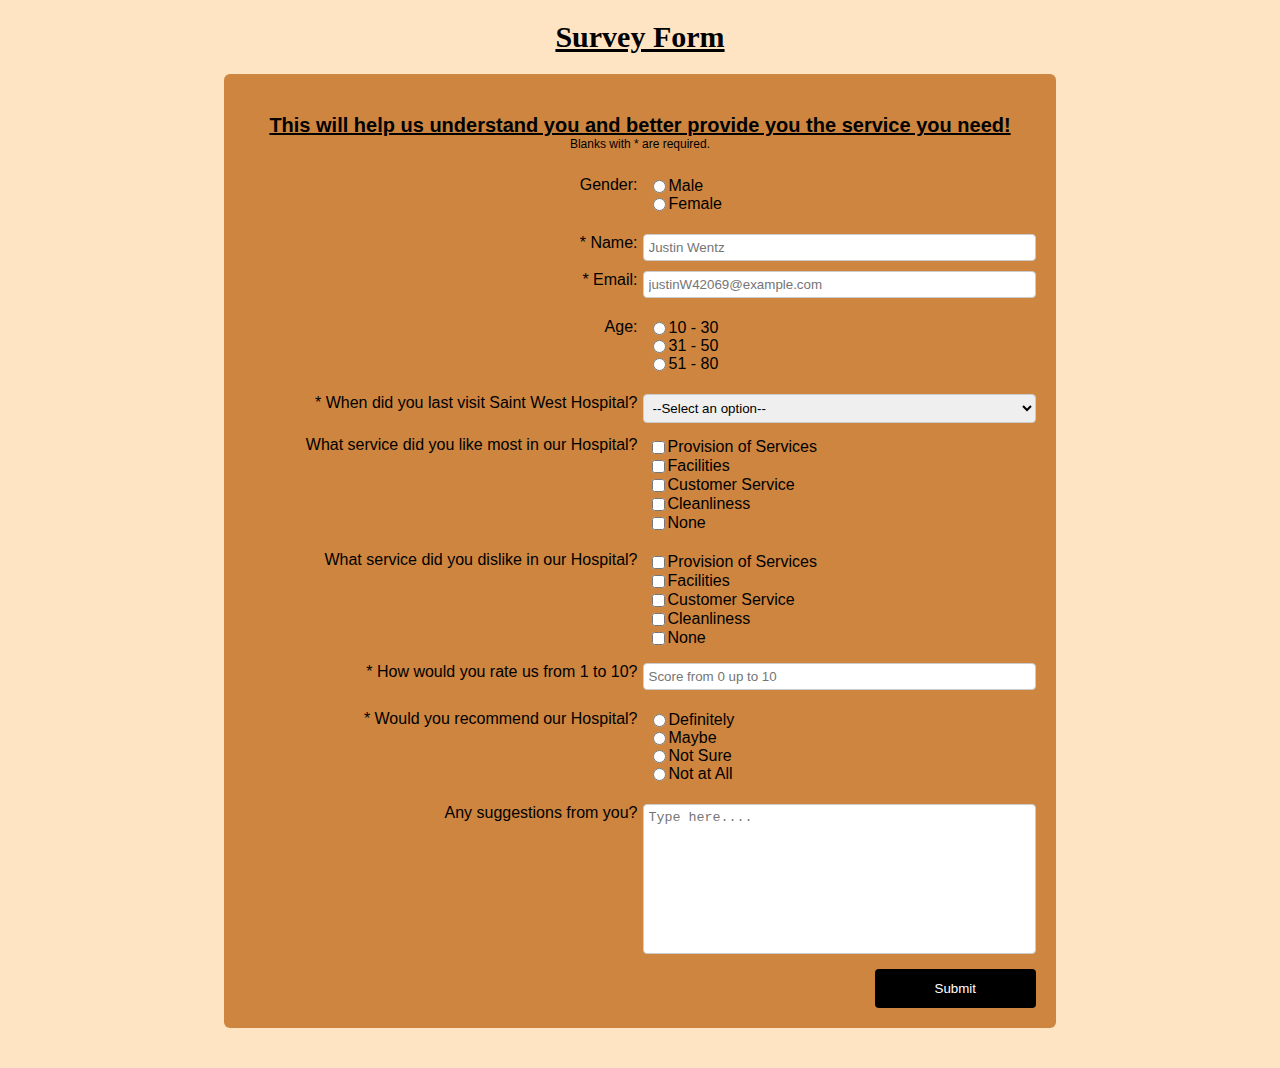
<file: index.html>
<!DOCTYPE html>
<html>
<head>
  <meta charset="utf-8">
  <meta http-equiv="X-UA-Compatible" content="IE=edge">
  <title>Survey Form</title>
  <link rel="stylesheet" href="style2.css">
  <meta name="viewport" content="width=device-width, initial-scale=1, minimum-scale=1, maximum-scale=1, user-scalable=no" />
  <link href="https://fonts.googleapis.com/css?family=Archivo+Narrow|Exo|Permanent+Marker&display=swap" rel="stylesheet">
</head>
<body>
  <h1 id="title"><u>Survey Form</u></h1>
  <div class="container">
    <center><p id="description">This will help us understand you and better provide you the service you need!</p>
    <p style="margin: 0; font-size: 12px">Blanks with * are required.</p></center>
    <form id="survey-form" action="" method="get" accept-charset="utf-8">
      <div class="row">
        <div class="left">
          <label for="gender" style="padding: 15px 0 0 0;">Gender:</label>
        </div>
        <div class="right">
          <ul>
                  <li>
                    <label>Male<input name="gender" value="1"  type="radio"></label>
                  </li>
                  <li>
                    <label>Female<input name="gender" value="2"  type="radio"></label>
                  </li>
          </ul>
        </div>
      </div>
      <div class="row">
        <div class="left">
          <label for="name" style="padding: 5px 0 0 0;" >* Name: </label>
        </div>
        <div class="right">
          <input type="text" name="firstname" id="name" placeholder="Justin Wentz" required>
        </div>
      </div>
      <div class="row">
        <div class="left">
          <label for="email" style="padding: 5px 0 0 0;">* Email: </label>
        </div>
        <div class="right">
          <input type="email" name="email" id="email" placeholder="justinW42069@example.com" required>
        </div>
      </div>
      <div class="row">
        <div class="left">
          <label for="age" style="padding: 15px 0 0 0;"> Age: </label>
        </div>
        <div class="right">
          <ul>
                  <li>
                    <label>10 - 30<input name="age" value="1" type="radio"></label>
                  </li>
                  <li>
                    <label>31 - 50<input name="age" value="2" type="radio"></label>
                  </li>
                  <li>
                    <label>51 - 80<input name="age" value="3" type="radio"></label>
                  </li>
          </ul>
        </div>
      </div>
      <div class="row">
        <div class="left">
          <label for="when" style="padding: 5px 0 0 0;">* When did you last visit Saint West Hospital?</label>
        </div>
        <div class="right">
          <select name="when" required>
            <option value="" selected>--Select an option--</option>
            <option value="ThisMonth">This month</option>
            <option value="2-3Months">2-3 months ago</option>
            <option value=">4Months">Atleast 4 months ago</option>
          </select>
        </div>
      </div>
      <div class="row">
        <div class="left">
          <label for="like" style="padding: 8px 0 0 0;">What service did you like most in our Hospital?</label>
        </div>
        <div class="right">
          <ul id="like">
                  <li><label><input name="like" value="1" type="checkbox">Provision of Services</label></li>
                  <li><label><input name="like" value="2" type="checkbox">Facilities</label></li>
                  <li><label><input name="like" value="3" type="checkbox">Customer Service</label></li>
                  <li><label><input name="like" value="4" type="checkbox">Cleanliness</label></li>
                  <li><label><input name="like" value="5" type="checkbox">None</label></li>
              </ul>
        </div>
      </div>
      <div class="row">
        <div class="left">
          <label for="dislike" style="padding: 8px 0 0 0;">What service did you dislike in our Hospital?</label>
        </div>
        <div class="right">
          <ul id="dislike">
                  <li><label><input name="dislike" value="1" type="checkbox">Provision of Services</label></li>
                  <li><label><input name="dislike" value="2" type="checkbox">Facilities</label></li>
                  <li><label><input name="dislike" value="3" type="checkbox">Customer Service</label></li>
                  <li><label><input name="dislike" value="4" type="checkbox">Cleanliness</label></li>
                  <li><label><input name="dislike" value="5" type="checkbox">None</label></li>
              </ul>
        </div>
      </div>
      <div class="row">
        <div class="left">
          <label for="score" style="padding: 5px 0 0 0;">* How would you rate us from 1 to 10?</label>
        </div>
        <div class="right">
          <input type="number" name="score" id="score" placeholder="Score from 0 up to 10" min="0" max="10" required>
        </div>
      </div>
      <div class="row">
        <div class="left">
          <label for="recommendation" style="padding: 15px 0 0 0;">* Would you recommend our Hospital? </label>
        </div>
        <div class="right">
          <ul>
                  <li>
                    <label>Definitely<input name="recommendation" value="1" type="radio" required></label>
                  </li>
            <li>
                    <label>Maybe<input name="recommendation" value="2" type="radio" required></label>
                  </li>
                  <li>
                    <label>Not Sure<input name="recommendation" value="3" type="radio" required></label>
                  </li>
                  <li>
                    <label>Not at All<input name="recommendation" value="4" type="radio" required></label>
                  </li>
              </ul>
        </div>
      </div>
      <div class="row">
        <div class="left">
          <label for="feedback" style="padding: 5px 0 0 0;"> Any suggestions from you? </label>
        </div>
        <div class="right">
          <textarea name="feedback" placeholder="Type here...."></textarea>
        </div>
      </div>
      <div class="row" style="justify-content: flex-end;">
        <input type="submit" id="submit" name="submit" value="Submit">
      </div>
    </form>
    
  </div>
</body>
</html>
</file>
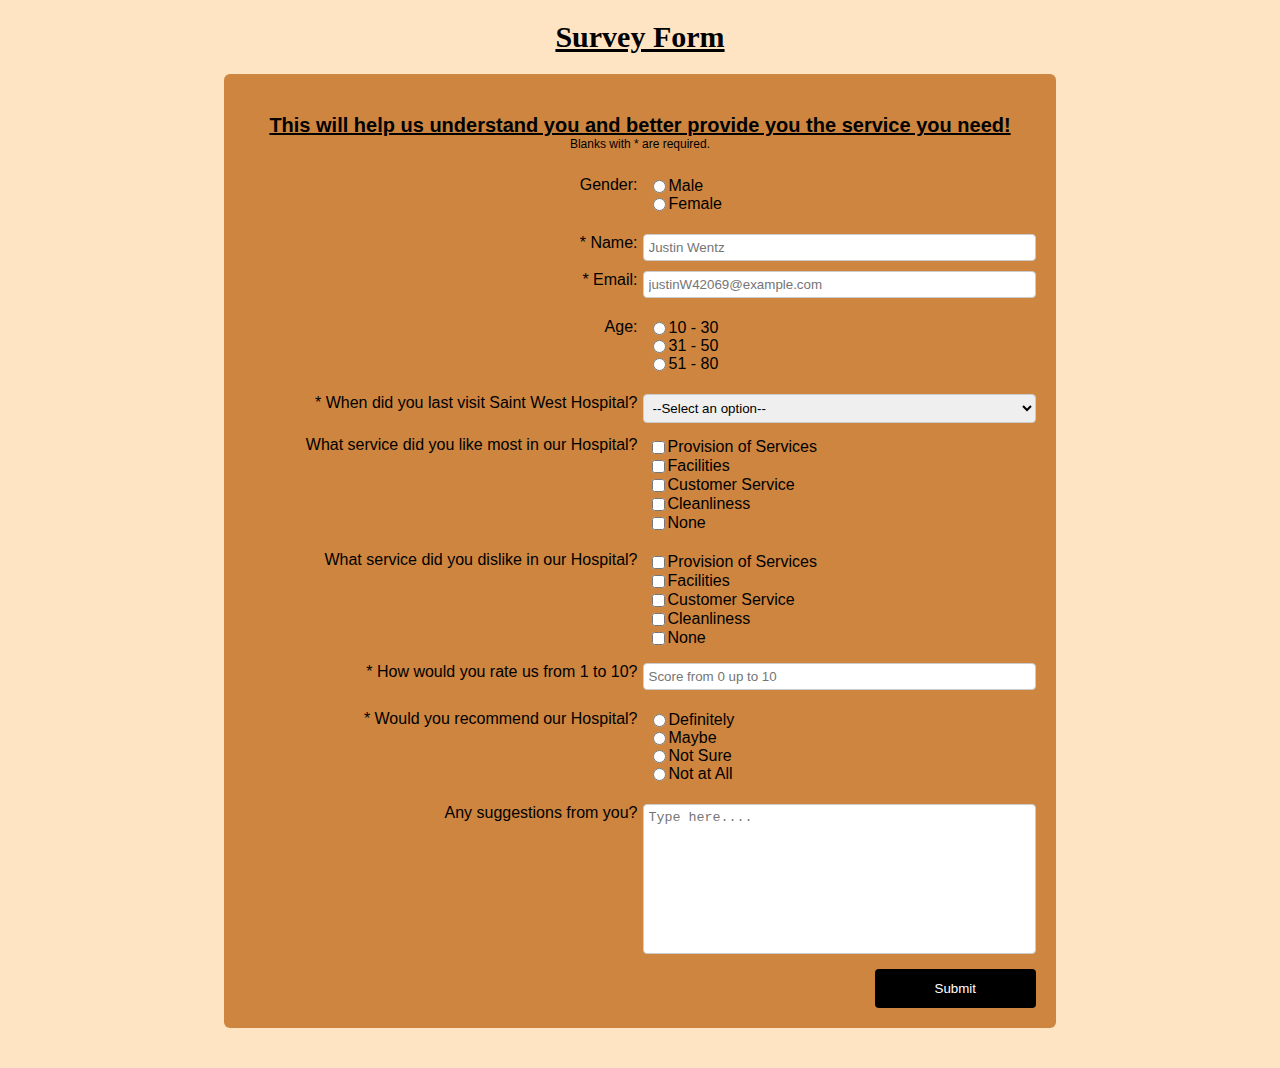
<file: Survey Form.html>
<!DOCTYPE html>
<html>
<head>
  <meta charset="utf-8">
  <meta http-equiv="X-UA-Compatible" content="IE=edge">
  <title>Survey Form</title>
  <link rel="stylesheet" href="style2.css">
  <meta name="viewport" content="width=device-width, initial-scale=1, minimum-scale=1, maximum-scale=1, user-scalable=no" />
  <link href="https://fonts.googleapis.com/css?family=Archivo+Narrow|Exo|Permanent+Marker&display=swap" rel="stylesheet">
</head>
<body>
  <h1 id="title"><u>Survey Form</u></h1>
  <div class="container">
    <center><p id="description">This will help us understand you and better provide you the service you need!</p>
    <p style="margin: 0; font-size: 12px">Blanks with * are required.</p></center>
    <form id="survey-form" action="" method="get" accept-charset="utf-8">
      <div class="row">
        <div class="left">
          <label for="gender" style="padding: 15px 0 0 0;">Gender:</label>
        </div>
        <div class="right">
          <ul>
                  <li>
                    <label>Male<input name="gender" value="1"  type="radio"></label>
                  </li>
                  <li>
                    <label>Female<input name="gender" value="2"  type="radio"></label>
                  </li>
          </ul>
        </div>
      </div>
      <div class="row">
        <div class="left">
          <label for="name" style="padding: 5px 0 0 0;" >* Name: </label>
        </div>
        <div class="right">
          <input type="text" name="firstname" id="name" placeholder="Justin Wentz" required>
        </div>
      </div>
      <div class="row">
        <div class="left">
          <label for="email" style="padding: 5px 0 0 0;">* Email: </label>
        </div>
        <div class="right">
          <input type="email" name="email" id="email" placeholder="justinW42069@example.com" required>
        </div>
      </div>
      <div class="row">
        <div class="left">
          <label for="age" style="padding: 15px 0 0 0;"> Age: </label>
        </div>
        <div class="right">
          <ul>
                  <li>
                    <label>10 - 30<input name="age" value="1" type="radio"></label>
                  </li>
                  <li>
                    <label>31 - 50<input name="age" value="2" type="radio"></label>
                  </li>
                  <li>
                    <label>51 - 80<input name="age" value="3" type="radio"></label>
                  </li>
          </ul>
        </div>
      </div>
      <div class="row">
        <div class="left">
          <label for="when" style="padding: 5px 0 0 0;">* When did you last visit Saint West Hospital?</label>
        </div>
        <div class="right">
          <select name="when" required>
            <option value="" selected>--Select an option--</option>
            <option value="ThisMonth">This month</option>
            <option value="2-3Months">2-3 months ago</option>
            <option value=">4Months">Atleast 4 months ago</option>
          </select>
        </div>
      </div>
      <div class="row">
        <div class="left">
          <label for="like" style="padding: 8px 0 0 0;">What service did you like most in our Hospital?</label>
        </div>
        <div class="right">
          <ul id="like">
                  <li><label><input name="like" value="1" type="checkbox">Provision of Services</label></li>
                  <li><label><input name="like" value="2" type="checkbox">Facilities</label></li>
                  <li><label><input name="like" value="3" type="checkbox">Customer Service</label></li>
                  <li><label><input name="like" value="4" type="checkbox">Cleanliness</label></li>
                  <li><label><input name="like" value="5" type="checkbox">None</label></li>
              </ul>
        </div>
      </div>
      <div class="row">
        <div class="left">
          <label for="dislike" style="padding: 8px 0 0 0;">What service did you dislike in our Hospital?</label>
        </div>
        <div class="right">
          <ul id="dislike">
                  <li><label><input name="dislike" value="1" type="checkbox">Provision of Services</label></li>
                  <li><label><input name="dislike" value="2" type="checkbox">Facilities</label></li>
                  <li><label><input name="dislike" value="3" type="checkbox">Customer Service</label></li>
                  <li><label><input name="dislike" value="4" type="checkbox">Cleanliness</label></li>
                  <li><label><input name="dislike" value="5" type="checkbox">None</label></li>
              </ul>
        </div>
      </div>
      <div class="row">
        <div class="left">
          <label for="score" style="padding: 5px 0 0 0;">* How would you rate us from 1 to 10?</label>
        </div>
        <div class="right">
          <input type="number" name="score" id="score" placeholder="Score from 0 up to 10" min="0" max="10" required>
        </div>
      </div>
      <div class="row">
        <div class="left">
          <label for="recommendation" style="padding: 15px 0 0 0;">* Would you recommend our Hospital? </label>
        </div>
        <div class="right">
          <ul>
                  <li>
                    <label>Definitely<input name="recommendation" value="1" type="radio" required></label>
                  </li>
            <li>
                    <label>Maybe<input name="recommendation" value="2" type="radio" required></label>
                  </li>
                  <li>
                    <label>Not Sure<input name="recommendation" value="3" type="radio" required></label>
                  </li>
                  <li>
                    <label>Not at All<input name="recommendation" value="4" type="radio" required></label>
                  </li>
              </ul>
        </div>
      </div>
      <div class="row">
        <div class="left">
          <label for="feedback" style="padding: 5px 0 0 0;"> Any suggestions from you? </label>
        </div>
        <div class="right">
          <textarea name="feedback" placeholder="Type here...."></textarea>
        </div>
      </div>
      <div class="row" style="justify-content: flex-end;">
        <input type="submit" id="submit" name="submit" value="Submit">
      </div>
    </form>
    
  </div>
</body>
</html>
</file>
<file: style2.css>
* {
  box-sizing: border-box;
}

body {
  margin: 0;
  background-color: #FFE4C4;  
  font-family: 'Century Gothic', sans-serif;
  display: flex;
  flex-direction: column;
}

#title  {
  font-family: 'Century Gothic';
  font-size: 30px;
  text-align: center;
}

.container {
  display: flex;
  flex-direction: column;
  width: 65%;
  background-color: #CD853F; 
  margin: auto;
  border-radius: 6px;
  padding: 20px;
  margin-bottom: 40px;
}

#description {
  margin-bottom: 0;
  font-weight: bold;
  text-decoration: underline;
  font-size: 20px;
}


#survey-form {
  margin-top: 10px;
}

.row {
  display: flex;
  flex-direction: row;
}

.left {
  display: flex;
  justify-content: flex-end;
  width: 50%;
  margin-right: 5px;
}


.right {
  display: flex;
  width: 50%;
}

ul {
  padding-left: 5px;
  list-style-type: none;
  display: flex;
  flex-direction: column;
  justify-content: flex-start;
}


input[type=text], 
input[type=email], 
input[type=number], select, textarea {
    width: 100%;
    padding: 5px;
    border: 1px solid #ccc;
    border-radius: 4px;
    margin: 5px 0 5px 5px;    
}

textarea {
    height: 150px;
    resize: none;
}

#like, #dislike {
  margin: 10px 0;
}

 
input[type=radio], input[type=checkbox] {
  float: left;
}


input[type=submit] {
  background-color: black;
    color: white;
    padding: 12px 60px;
    margin-top: 10px;
    border: none;
    border-radius: 4px;
  cursor: pointer;
  -webkit-appearance: none;
  -moz-appearance: none;
  appearance: none; 
}

input[type=submit]:hover {
  background-color: white;
  color: black;
}


select:focus:invalid, input:focus:invalid {
  box-shadow: 0 0 5px 1px #ff0000;
}

footer p {
  text-align: center;
  font-size: 14px;
}

footer p a {
  text-decoration: none;
  color: #000;
}

footer p a:hover {
  color: #0099cc;
}
  input[type=text], 
  input[type=email], 
  input[type=number], select, textarea {
    margin: 5px 0; 
  }
  
}
</file>
